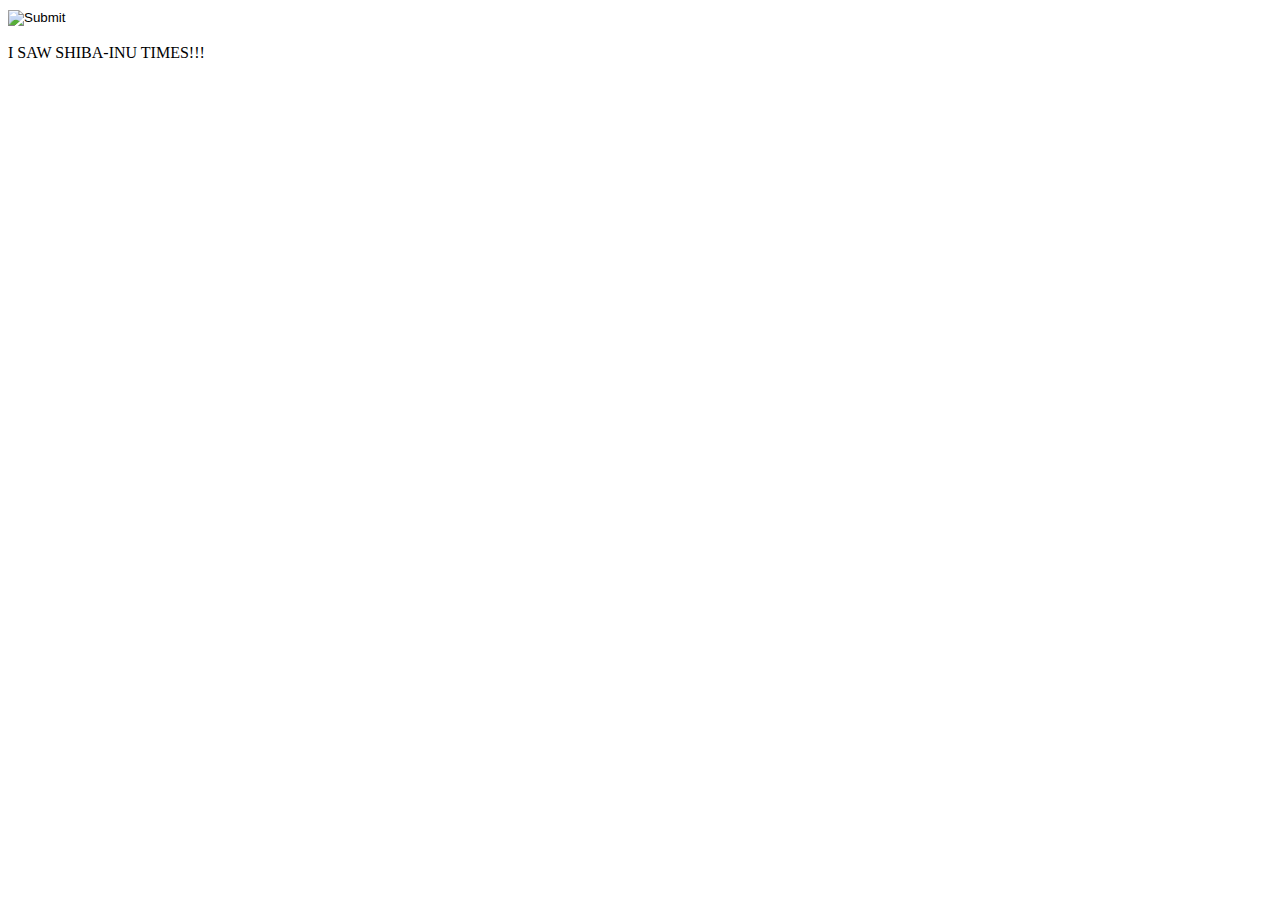
<file: src/main/resources/templates/main.html>
<!DOCTYPE html>
<html xmlns:th="http://www.thymeleaf.org">
<head>
    <meta content="text/html; charset=UTF-8" http-equiv="Content-Type"/>
    <title>Random Shiba-Inu Pictures</title>
    <link rel="stylesheet" th:href="@{/css/main.css}" />

</head>
<body>
<div id="warp">
<input type="image" th:src="@{otherPic/reload.png}" onclick="location.href='newPicture'" width="500px" targ/>
<br>
<img th:src="@{shibaPic/}+${imgName}" width="500px"/><br>
<div id="text"> I SAW SHIBA-INU <span 22f th:text="${count}"></span> TIMES!!!</div>
</div>
</body>
</html>
</file>
